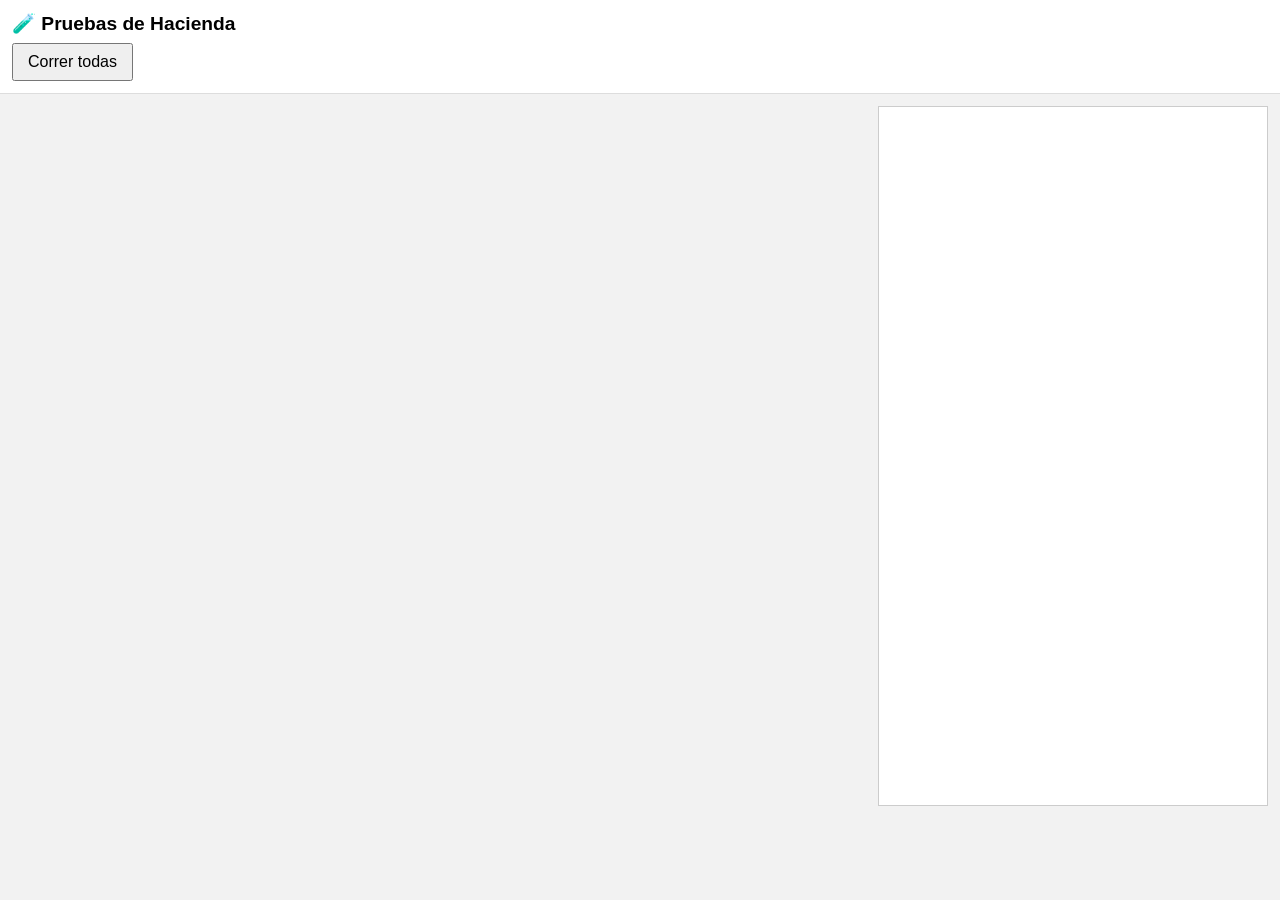
<file: stock/testing/pruebas.html>
<!DOCTYPE html>
<html lang="es">
<head>
  <meta charset="UTF-8">
  <meta name="viewport" content="width=device-width, initial-scale=1.0">
  <title>Pruebas — Hacienda</title>
  <style>
    * { box-sizing: border-box; }
    body { font-family: Arial, sans-serif; margin: 0; background: #f2f2f2; }
    header { padding: 12px; background: white; border-bottom: 1px solid #ddd; }
    h1 { font-size: 1.2em; margin: 0 0 8px; }
    button { padding: 8px 14px; font-size: 1em; cursor: pointer; }
    .cuerpo { display: flex; gap: 12px; padding: 12px; align-items: flex-start; }
    .resultados { flex: 1 1 auto; min-width: 0; }
    .prueba {
      background: white; border-radius: 6px; padding: 8px 10px; margin-bottom: 6px;
      font-size: 0.9em; border-left: 4px solid #ccc;
    }
    .prueba.ok { border-left-color: #1e7e34; }
    .prueba.falla { border-left-color: #ad1e19; background: #fdf2f2; }
    .prueba.corriendo { border-left-color: #8a5a34; color: #666; }
    .prueba .detalle { font-size: 0.85em; color: #ad1e19; white-space: pre-wrap; margin-top: 4px; }
    .prueba .duracion { float: right; color: #999; font-size: 0.85em; }
    #resumen { font-weight: bold; margin-bottom: 8px; }
    #resumen.ok { color: #1e7e34; }
    #resumen.falla { color: #ad1e19; }
    /* La app corre acá adentro, en chiquito: lo que importa son los
       resultados, pero verla ayuda cuando algo falla. */
    iframe { width: 390px; height: 700px; border: 1px solid #ccc; background: white; flex-shrink: 0; }
    @media (max-width: 900px) { .cuerpo { flex-direction: column; } iframe { width: 100%; } }
  </style>
</head>
<body>
  <header>
    <h1>🧪 Pruebas de Hacienda</h1>
    <button type="button" id="correr">Correr todas</button>
    <span id="resumen"></span>
  </header>
  <div class="cuerpo">
    <div class="resultados" id="resultados"></div>
    <iframe id="app" title="La app, corriendo contra el mock"></iframe>
  </div>
  <script type="module" src="./pruebas.js"></script>
</body>
</html>
</file>
